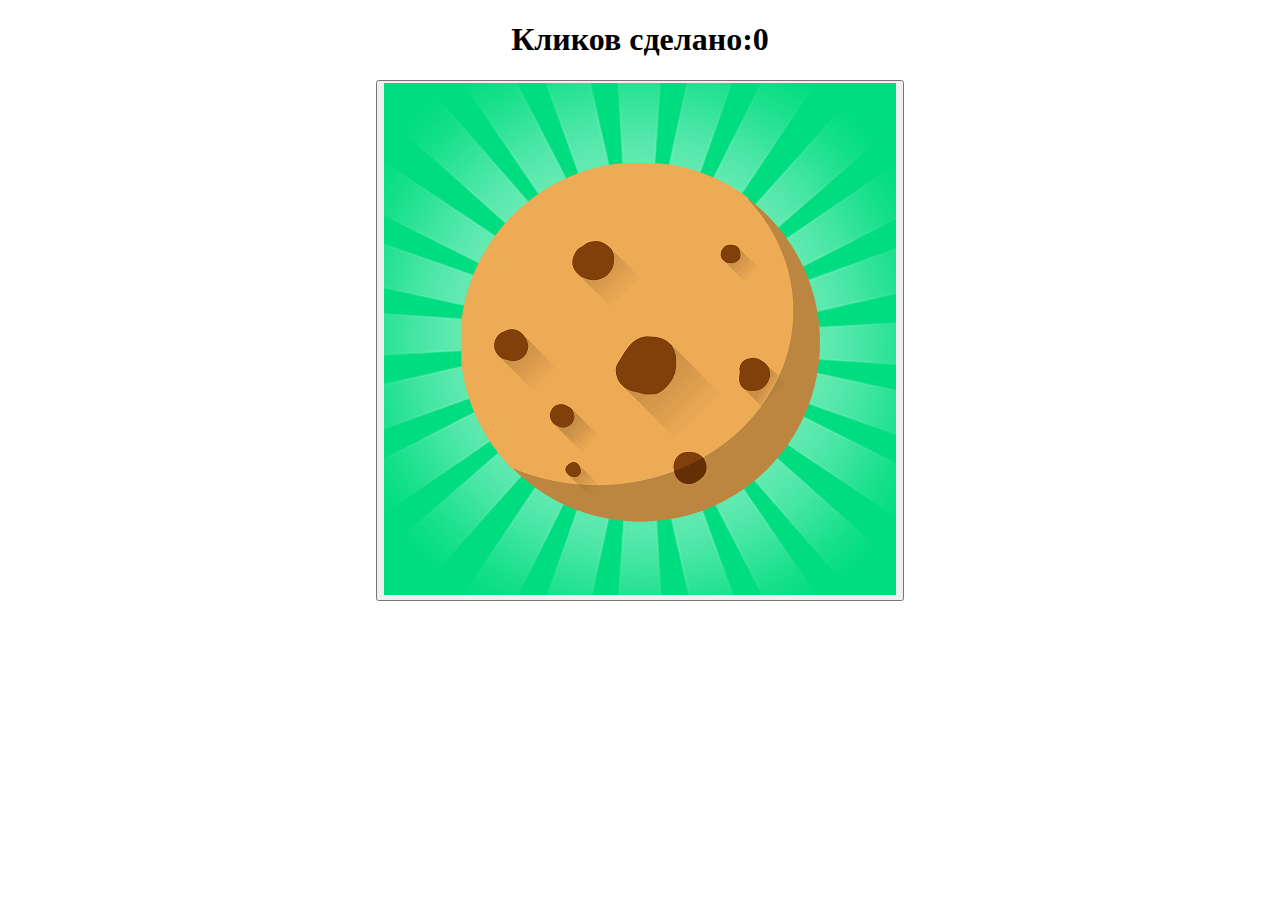
<file: Сучков Н.О/HW_JS_1-master/HW_JS_1-master/index.html>
<!DOCTYPE html>
<html lang="en">
<head>
    <meta charset="UTF-8">
    <meta http-equiv="X-UA-Compatible" content="IE=edge">
    <meta name="viewport" content="width=device-width, initial-scale=1.0">
    <title>Document</title>
    <link rel="stylesheet" href="style.css">
</head>
<body>

    <h1 id="h1">Кликов сделано:0</h1>

    <button id="button">
        <img src="./Кликер.png" alt="Кликер">
    </button>

    <script src="./code.js"></script>
</body>
</html>
</file>
<file: Сучков Н.О/HW_JS_1-master/HW_JS_1-master/style.css>
body{
   text-align: center;
  }
</file>
